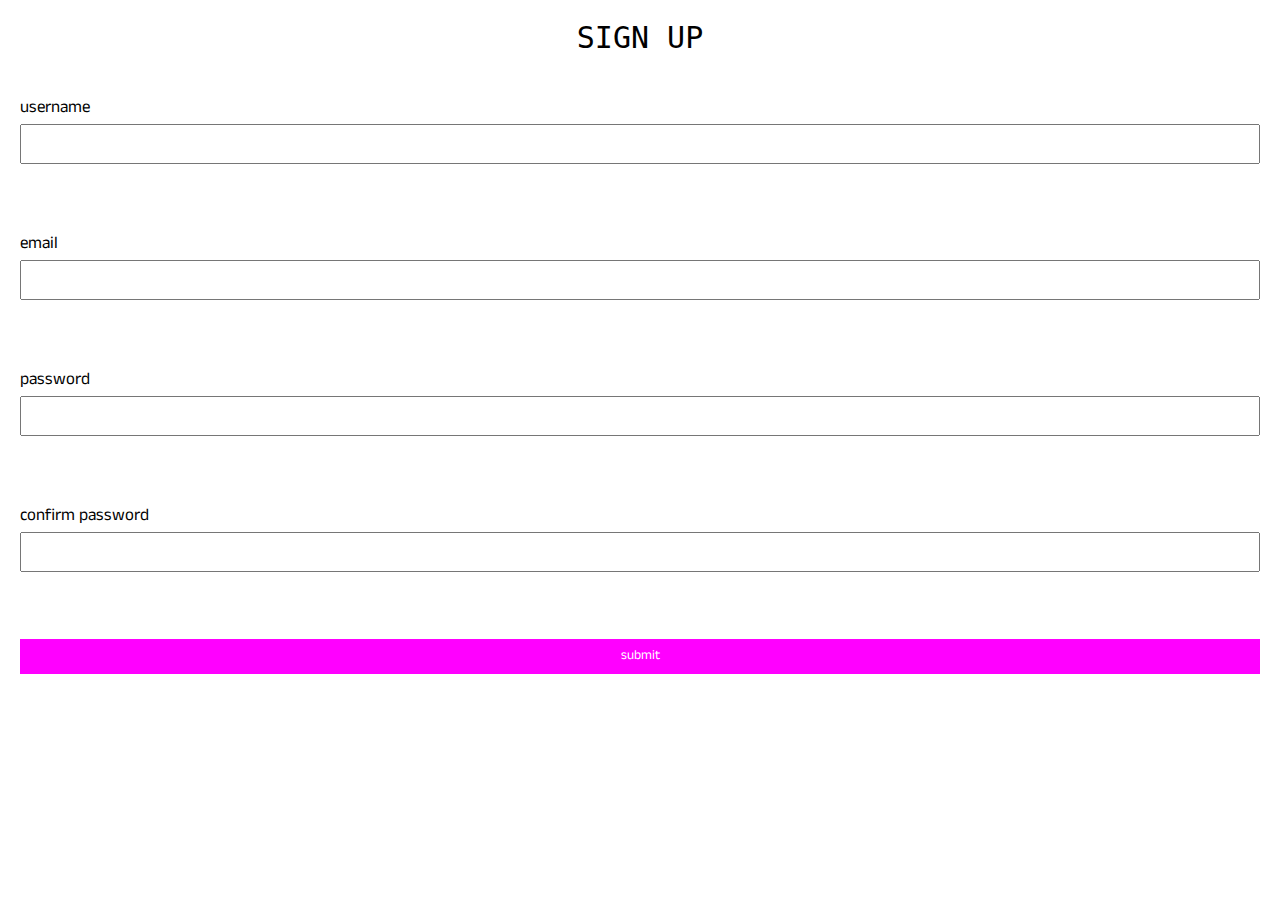
<file: index.html>
<!DOCTYPE html>
<html>
<head>
<meta name="viewport" content="width=device-width, initial-scale=1.0">
<title></title>
<link rel="Stylesheet" href="Style.css">
</head>
<body>

<div class="container">
<form id="form">
<center>SIGN UP</center>
<div class="form-group">
<label for="username">username</label>
<input type="text" id="username" data-name="username">
<p>pls enter valid username</p>
</div>
<div class="form-group">
<label for="email">email</label>
<input type="text" id="email" data-name="email">
<p>error message</p>
</div>
<div class="form-group">
<label for="password">password</label>
<input type="password" id="password" data-name="password">
<p>error message</p>
</div>
<div class="form-group">
<label for="password2">confirm password</label>
<input type="password" id="password2" data-name="confirm password">
<p>error message</p>
</div>
<div class="form-group" id="submit">
<button type="submit">submit</button>
</div>
</form>
</div>

<script src="Script.js">


</script>
</body>
</html>
</file>
<file: Style.css>
@import url('https://fonts.googleapis.com/css2?family=Anek+Devanagari:wght@200&family=Manrope&display=swap');
*{
margin:0;
padding:0;
box-sizing:border-box;
font-family: 'Anek Devanagari', sans-serif;
}
body{
width:100%;
height:100vh;
background:gray;

}
.form-group{
display:flex;
flex-direction:column;
padding:20px 20px;
}
label{
font-size:17px;
}
.container{
width:100%;
background:white;
height:100vh;


}
.container input{
outline:none;
padding:6px;
font-size:14px;
}

center{
font-size:20px;
font-family:monospace;
}
.form-group p{
visibility:hidden;

}
.form-group.error p{
color:red;
font-size:16px;
visibility:visible;
font-weight:bold;
}
.form-group.success input{
border:1px solid;
border-color:green;

}
center{
padding:20px;
font-size:30px;
}
#submit{
padding:20px;
}
#submit button
{
background:fuchsia;
outline:none;
border:1px solid fuchsia;
padding:5px;
color:white;
}
</file>
